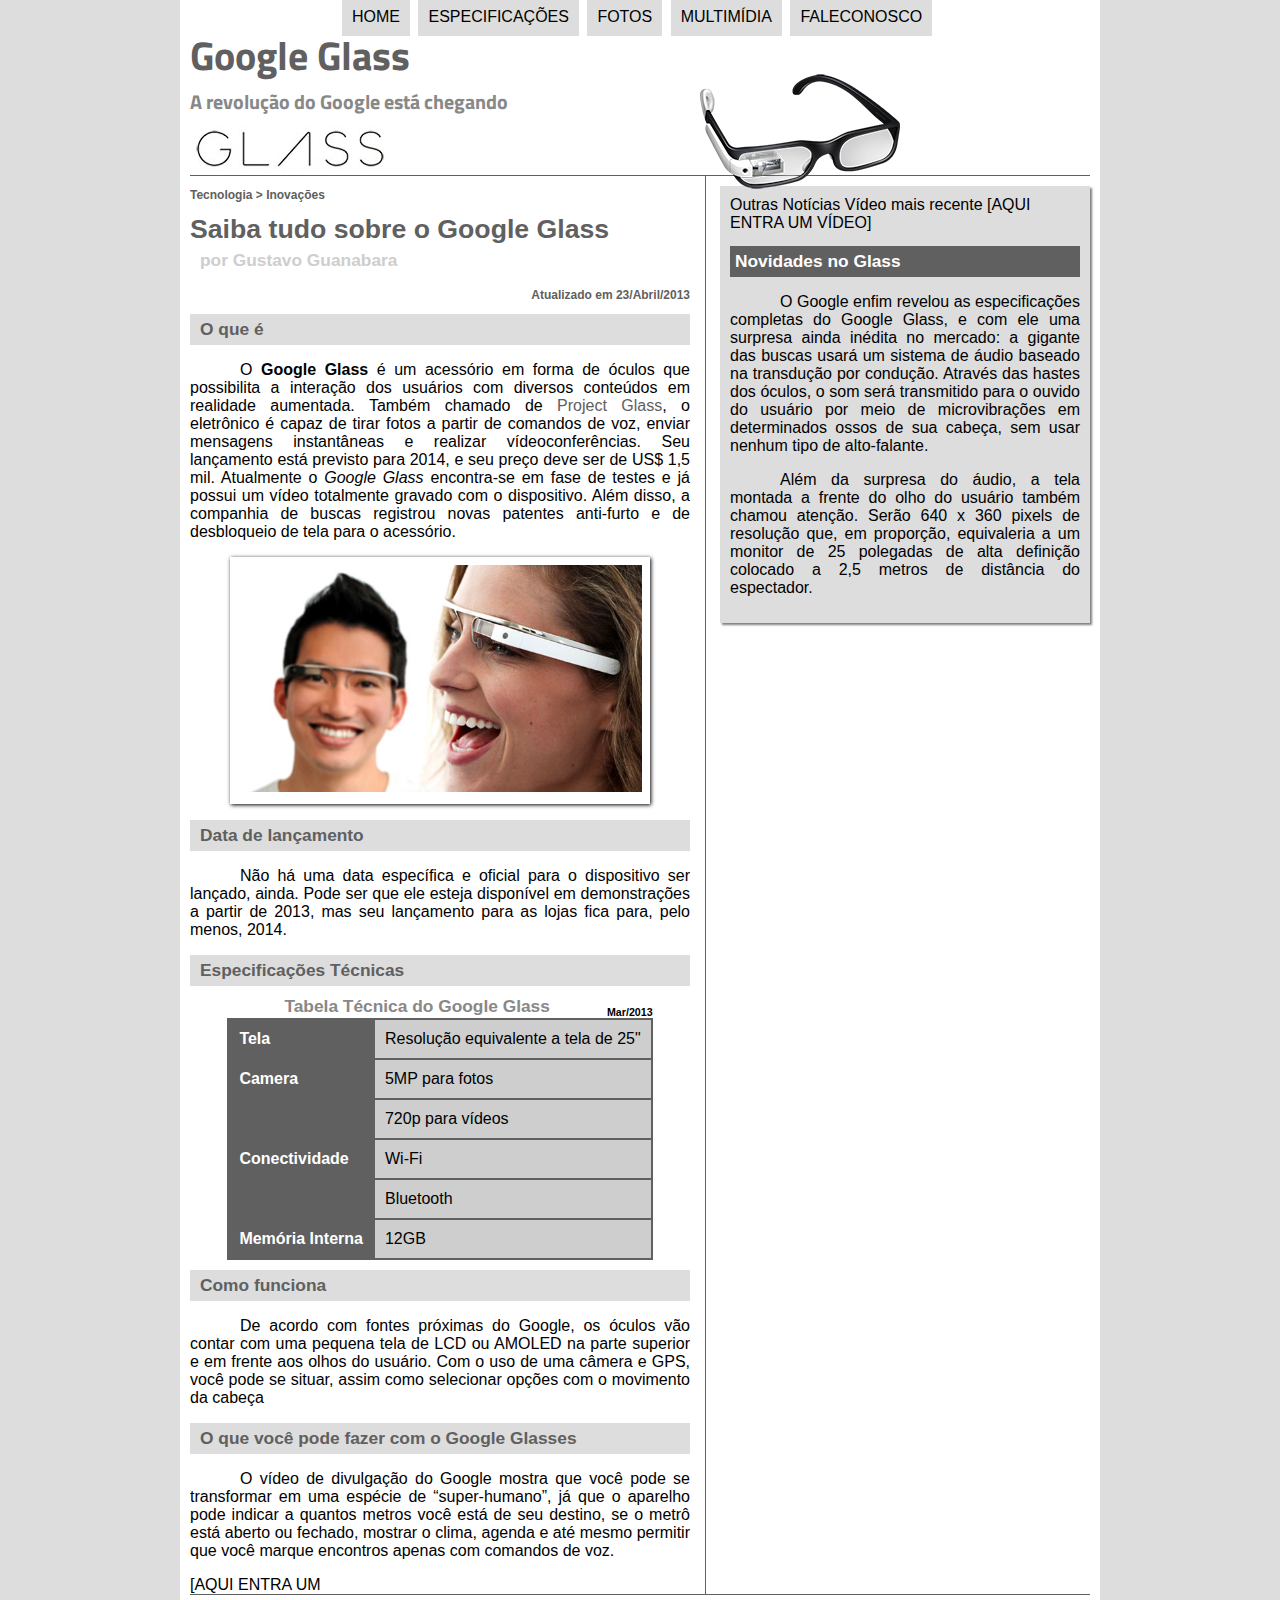
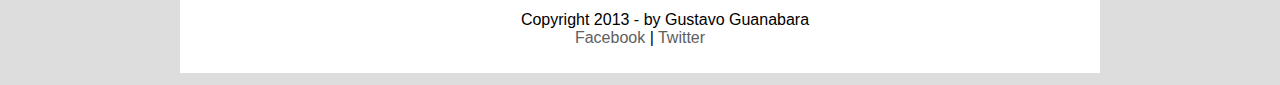
<file: index.html>
<!DOCTYPE html>
<html lang="pt-br">

<head>
  <meta charset="UTF-8"/>
  <title>Tudo sobre Google Glass</title>
<link rel="stylesheet" href="_css/estilo.css"/>

</head>
<script src="_javascript/funcoes.js"></script>


<body>

<div id="interface">
    <header  id="cabecalho">
    <hgroup>
    <h1>Google Glass</h1>
    <h2>A revolução do Google está chegando</h2>
    </hgroup>


    <img id="icone" src="_imagens/glass-oculos-preto-peq.png"/>
 <nav id="menu">
 <h1>Menu Principal</h1>
  <ul type="disc">
  <li onmouseover="mudaFoto('_imagens/home.png')" onmouseout="mudaFoto('_imagens/glass-oculos-preto-peq.png')"><a href="index.html">Home</a></li>
  <li onmouseover="mudaFoto('_imagens/especificacoes.png')" onmouseout="mudaFoto('_imagens/glass-oculos-preto-peq.png')"><a href="specs.html">Especificações</a></li>
  <li onmouseover="mudaFoto('_imagens/fotos.png')" onmouseout="mudaFoto('_imagens/glass-oculos-preto-peq.png')"><a href="fotos.html">Fotos</a></li>
  <li onmouseover="mudaFoto('_imagens/multimidia.png')" onmouseout="mudaFoto('_imagens/glass-oculos-preto-peq.png')"><a href="multimidia.html">Multimídia</a></li>
  <li onmouseover="mudaFoto('_imagens/contato.png')" onmouseout="mudaFoto('_imagens/glass-oculos-preto-peq.png')"><a href="fale-conosco.html">Faleconosco</a></li>
  </ul>
 </nav>
    </header>
    <section id="corpo">
        <article id="noticia-primcipal">
    <header id="cabecalho-artigo">
    <hgroup>
    <h3>Tecnologia > Inovações</h3>
    <h1>Saiba tudo sobre o Google Glass</h1>
    <h2>por Gustavo Guanabara</h2>
    <h3 class="direita">Atualizado em 23/Abril/2013</h3>
    </hgroup>
    </header>
    <h2>O que é</h2>
    <p>O <span style="font-weight:900;">Google Glass</span> é um acessório em forma de óculos que possibilita a interação dos usuários com diversos conteúdos em realidade aumentada. Também chamado de <a href="https://www.google.com/glass/start/" target="_blank">Project Glass</a>, o eletrônico é capaz de tirar fotos a partir de comandos de voz, enviar mensagens instantâneas e realizar vídeo&shy;con&shy;ferên&shy;cias. Seu lançamento está previsto para 2014, e seu preço deve ser de US$ 1,5 mil. Atualmente o <em>Google Glass</em> encontra-se em fase de testes e já possui um vídeo totalmente gravado com o dispositivo. Além disso, a companhia de buscas registrou novas patentes anti-furto e de desbloqueio de tela para o acessório.</p>

<figure class="foto-legenda">
 <img src="_imagens/glass-quadro-homem-mulher.jpg"/>
   <figcaption>
       <h3>Google Glass</h3>
       <p>Uma nova maneira de ver o mundo.</p>
   </figcaption>
</figure>
    <h2>Data de lançamento</h2>
    <p>Não há uma data específica e oficial para o dispositivo ser lançado, ainda. Pode ser que ele esteja disponível em demonstrações a partir de 2013, mas seu lançamento para as lojas fica para, pelo menos, 2014.</p>

    <h2>Especificações Técnicas</h2>


<table id="tabelaspec">
    <caption>Tabela Técnica do Google Glass <span>Mar/2013</span></caption>
    <tr><td class="ce">Tela</td><td class="cd">Resolução equivalente a tela de 25"</td></tr>
    <tr><td rowspan="2"class="ce">Camera</td><td class="cd">5MP para fotos</td></tr>
    <tr><td class="cd">720p para vídeos</td></tr>
    <tr><td rowspan="2" class="ce">Conectividade</td><td class="cd">Wi-Fi</td></tr>
    <tr><td class="cd">Bluetooth</td></tr>
    <tr><td class="ce">Memória Interna</td><td class="cd">12GB</td></tr>
</table>
    <h2>Como funciona</h2>
    <p>De acordo com fontes próximas do Google, os óculos vão contar com uma pequena tela de LCD ou AMOLED na parte superior e em frente aos olhos do usuário. Com o uso de uma câmera e GPS, você pode se situar, assim como selecionar opções com o movimento da cabeça</p>

<h2>O que você pode fazer com o Google Glasses</h2>
    <p>O vídeo de divulgação do Google mostra que você pode se transformar em uma espécie de “super-&shy;humano”, já que o aparelho pode indicar a quantos metros você está de seu destino, se o metrô está aberto ou fechado, mostrar o clima, agenda e até mesmo permitir que você marque encontros apenas com comandos de voz.</p>

[AQUI ENTRA UM
        </article>
    </section>
    <aside id="lateral">
Outras Notícias
Vídeo mais recente

[AQUI ENTRA UM VÍDEO]

    <h2>Novidades no Glass</h2>
    <p>O Google enfim revelou as especificações completas do Google Glass, e com ele uma surpresa ainda inédita no mercado: a gigante das buscas usará um sistema de áudio baseado na transdução por condução. Através das hastes dos óculos, o som será transmitido para o ouvido do usuário por meio de microvibrações em determinados ossos de sua cabeça, sem usar nenhum tipo de alto-falante.</p>

    <p>Além da surpresa do áudio, a tela montada a frente do olho do usuário também chamou atenção. Serão 640 x 360 pixels de resolução que, em proporção, equivaleria a um monitor de 25 polegadas de alta definição colocado a 2,5 metros de distância do espectador.</p>
    </aside>
    <footer id="rodape">
<p>Copyright 2013 - by Gustavo Guanabara<br/>
    <a href="http://facebook.com/cursoemvideo" target="_blank">Facebook</a> |
    <a href="http://twitter.com/cursoemvideos" target="_blank">Twitter</a></p>
    </footer>
</div>
</body>
</html>
</file>
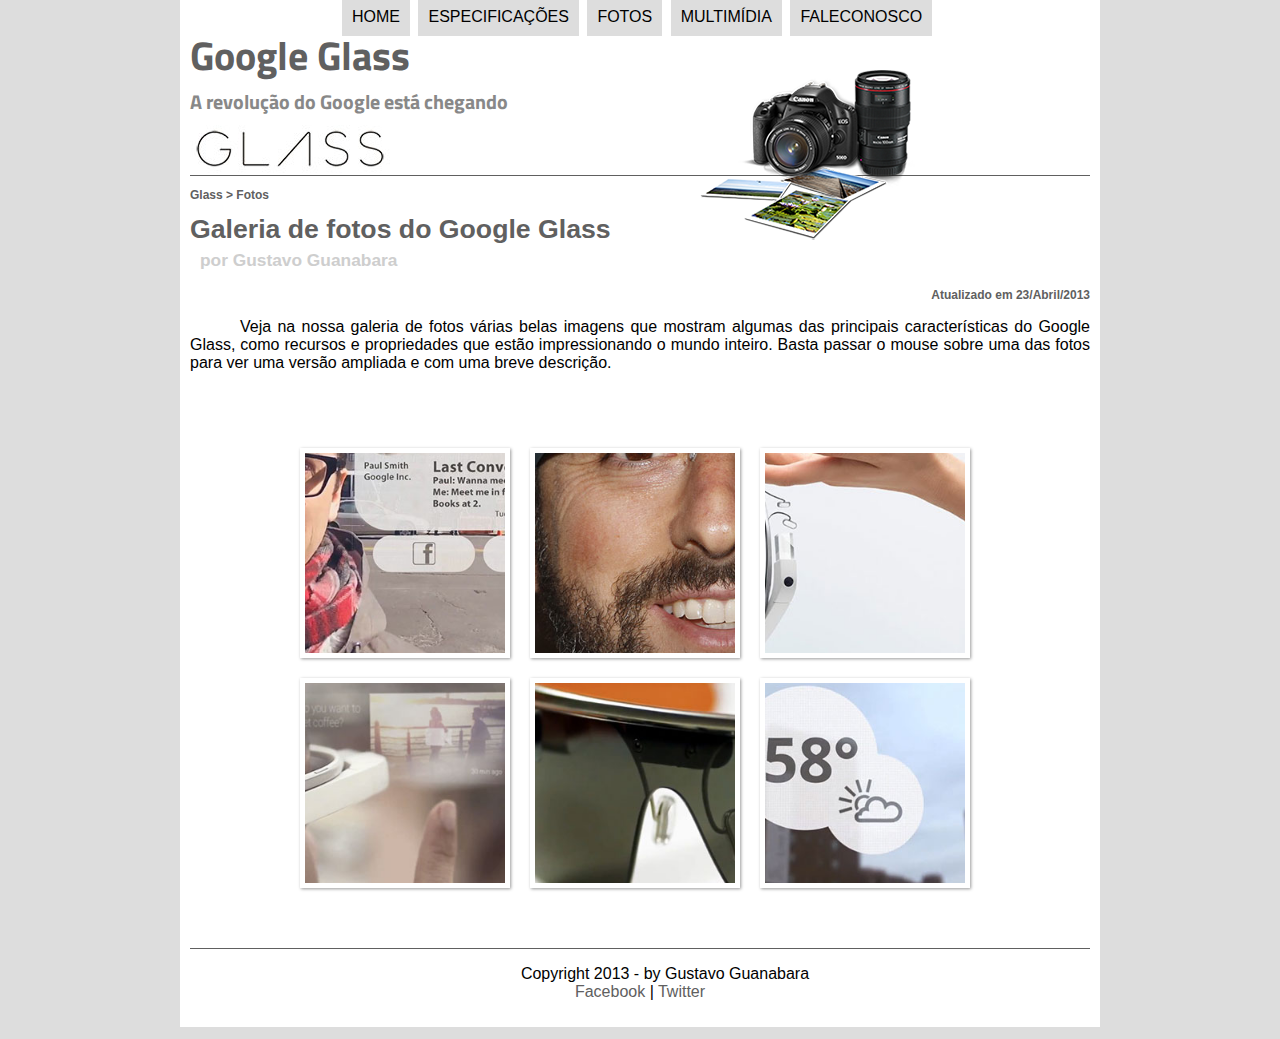
<file: fotos.html>
<!DOCTYPE html>
<html lang="pt-br">
<head>
    <meta charset="UTF-8"/>
    <title>Tudo sobre Google Glass</title>
    <link rel="stylesheet" href="_css/estilo.css"/>
    <link rel="stylesheet" href="_css/fotos.css"/>
</head>
<script src="_javascript/funcoes.js"></script>
<body>
<div id="interface">
    <header  id="cabecalho">
        <hgroup>
            <h1>Google Glass</h1>
            <h2>A revolução do Google está chegando</h2>
        </hgroup>
        <img id="icone" src="_imagens/fotos.png"/>
        <nav id="menu">
            <h1>Menu Principal</h1>
            <ul type="disc">
                <li onmouseover="mudaFoto('_imagens/home.png')" onmouseout="mudaFoto('_imagens/fotos.png')"><a href="index.html">Home</a></li>
                <li onmouseover="mudaFoto('_imagens/especificacoes.png')" onmouseout="mudaFoto('_imagens/fotos.png')"><a href="specs.html">Especificações</a></li>
                <li onmouseover="mudaFoto('_imagens/fotos.png')" onmouseout="mudaFoto('_imagens/fotos.png')"><a href="fotos.html">Fotos</a></li>
                <li onmouseover="mudaFoto('_imagens/multimidia.png')" onmouseout="mudaFoto('_imagens/fotos.png')"><a href="multimidia.html">Multimídia</a></li>
                <li onmouseover="mudaFoto('_imagens/contato.png')" onmouseout="mudaFoto('_imagens/fotos.png')"><a href="fale-conosco.html">Faleconosco</a></li>
            </ul>
        </nav>
    </header>
    <section id="corpo-full">

        <article id="noticia-primcipal">
            <header id="cabecalho-artigo">
                <hgroup>
                    <h3>Glass > Fotos</h3>
                    <h1>Galeria de fotos do Google Glass</h1>
                    <h2>por Gustavo Guanabara</h2>
                    <h3 class="direita">Atualizado em 23/Abril/2013</h3>
                </hgroup>
            </header>


<p>Veja na nossa galeria de fotos várias belas imagens que mostram algumas das principais características do Google Glass, como recursos e propriedades que estão impressionando o mundo inteiro. Basta passar o mouse sobre uma das fotos para ver uma versão ampliada e com uma breve descrição.</p>

            <ul id="album-fotos">
                <li id="foto01"><span>Agenda e lembretes</span></li>
                <li id="foto02"><span>Sergey Brin usando o Glass</span></li>
                <li id="foto03"><span>Leve e compacto</span></li>
                <li id="foto04"><span>Sensação de uma tela de 50"</span></li>
                <li id="foto05"><span>Vários tipos de lente</span></li>
                <li id="foto06"><span>Informações importantes</span></li>
            </ul>

        </article>
    </section>
    <footer id="rodape">
        <p>Copyright 2013 - by Gustavo Guanabara<br/>
            <a href="http://facebook.com/cursoemvideo" target="_blank">Facebook</a> |
            <a href="http://twitter.com/cursoemvideos" target="_blank">Twitter</a></p>
    </footer>
</div>
</body>
</html>
</file>
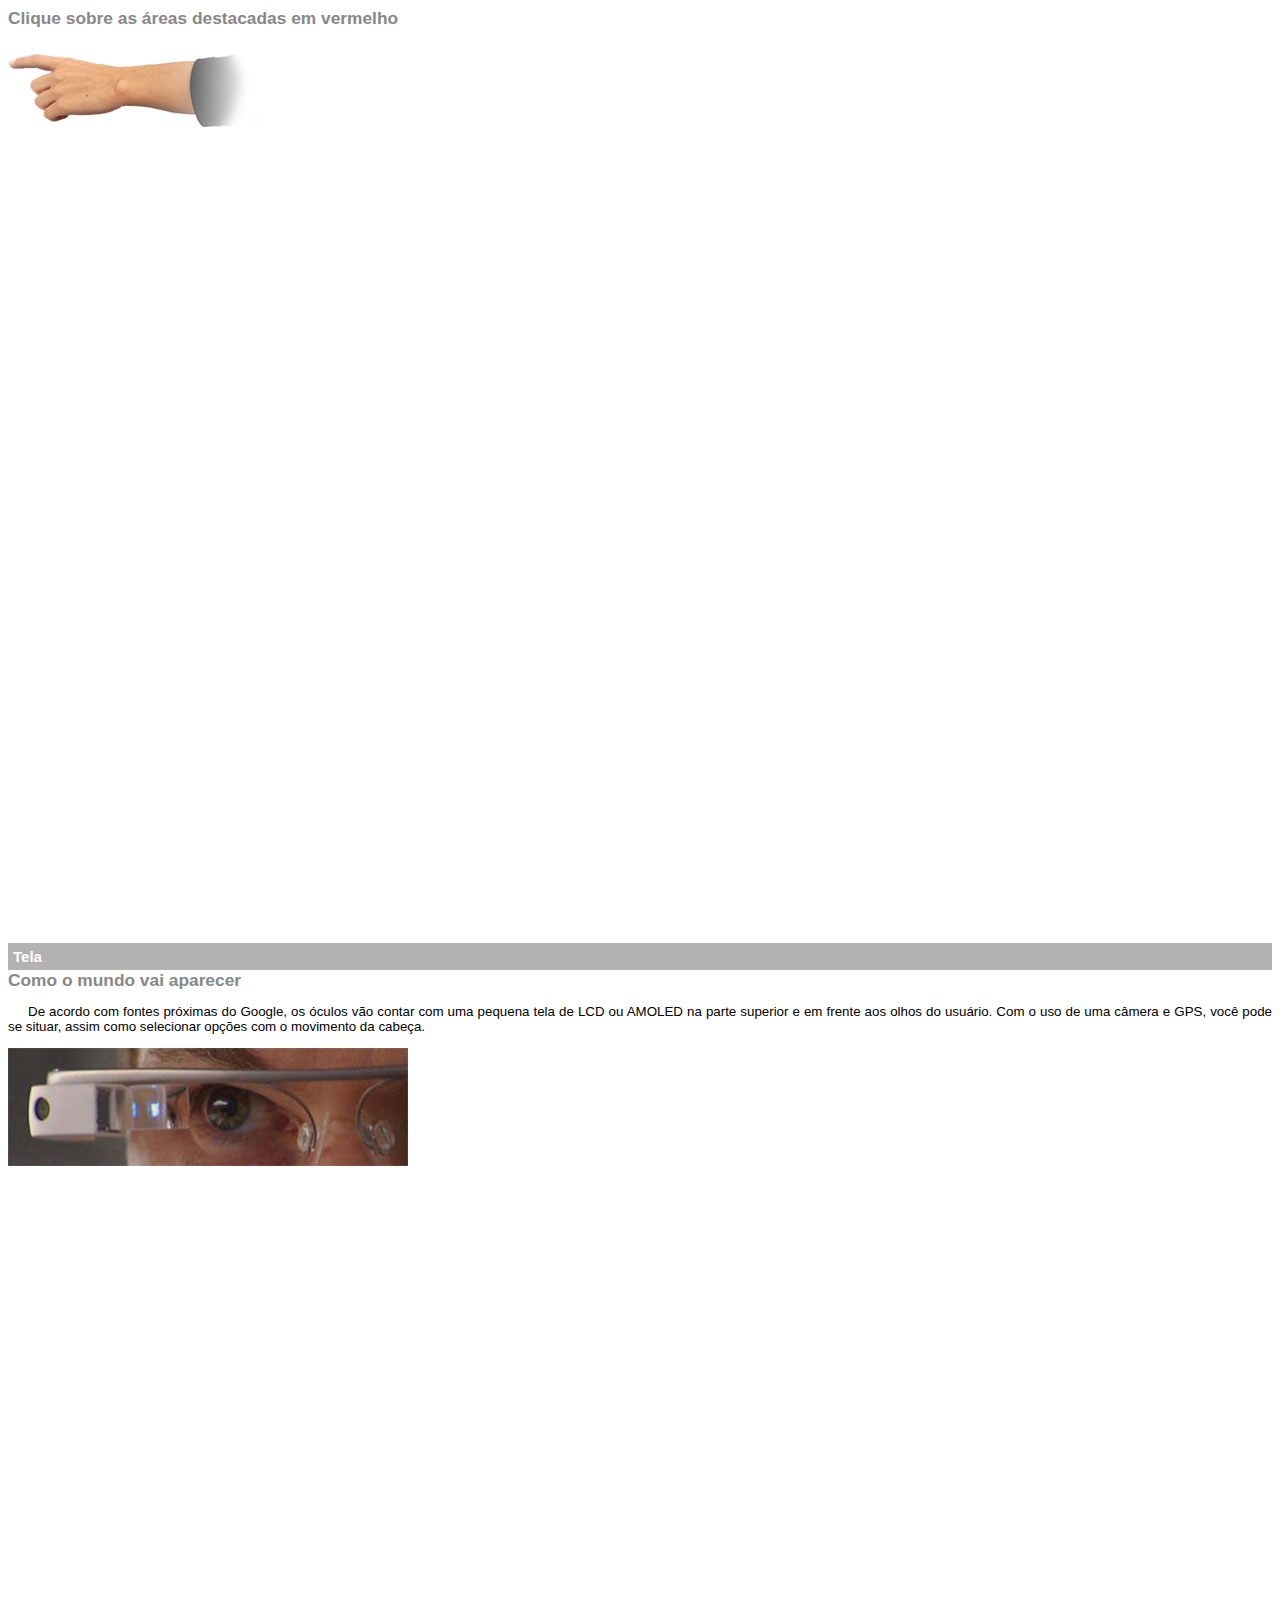
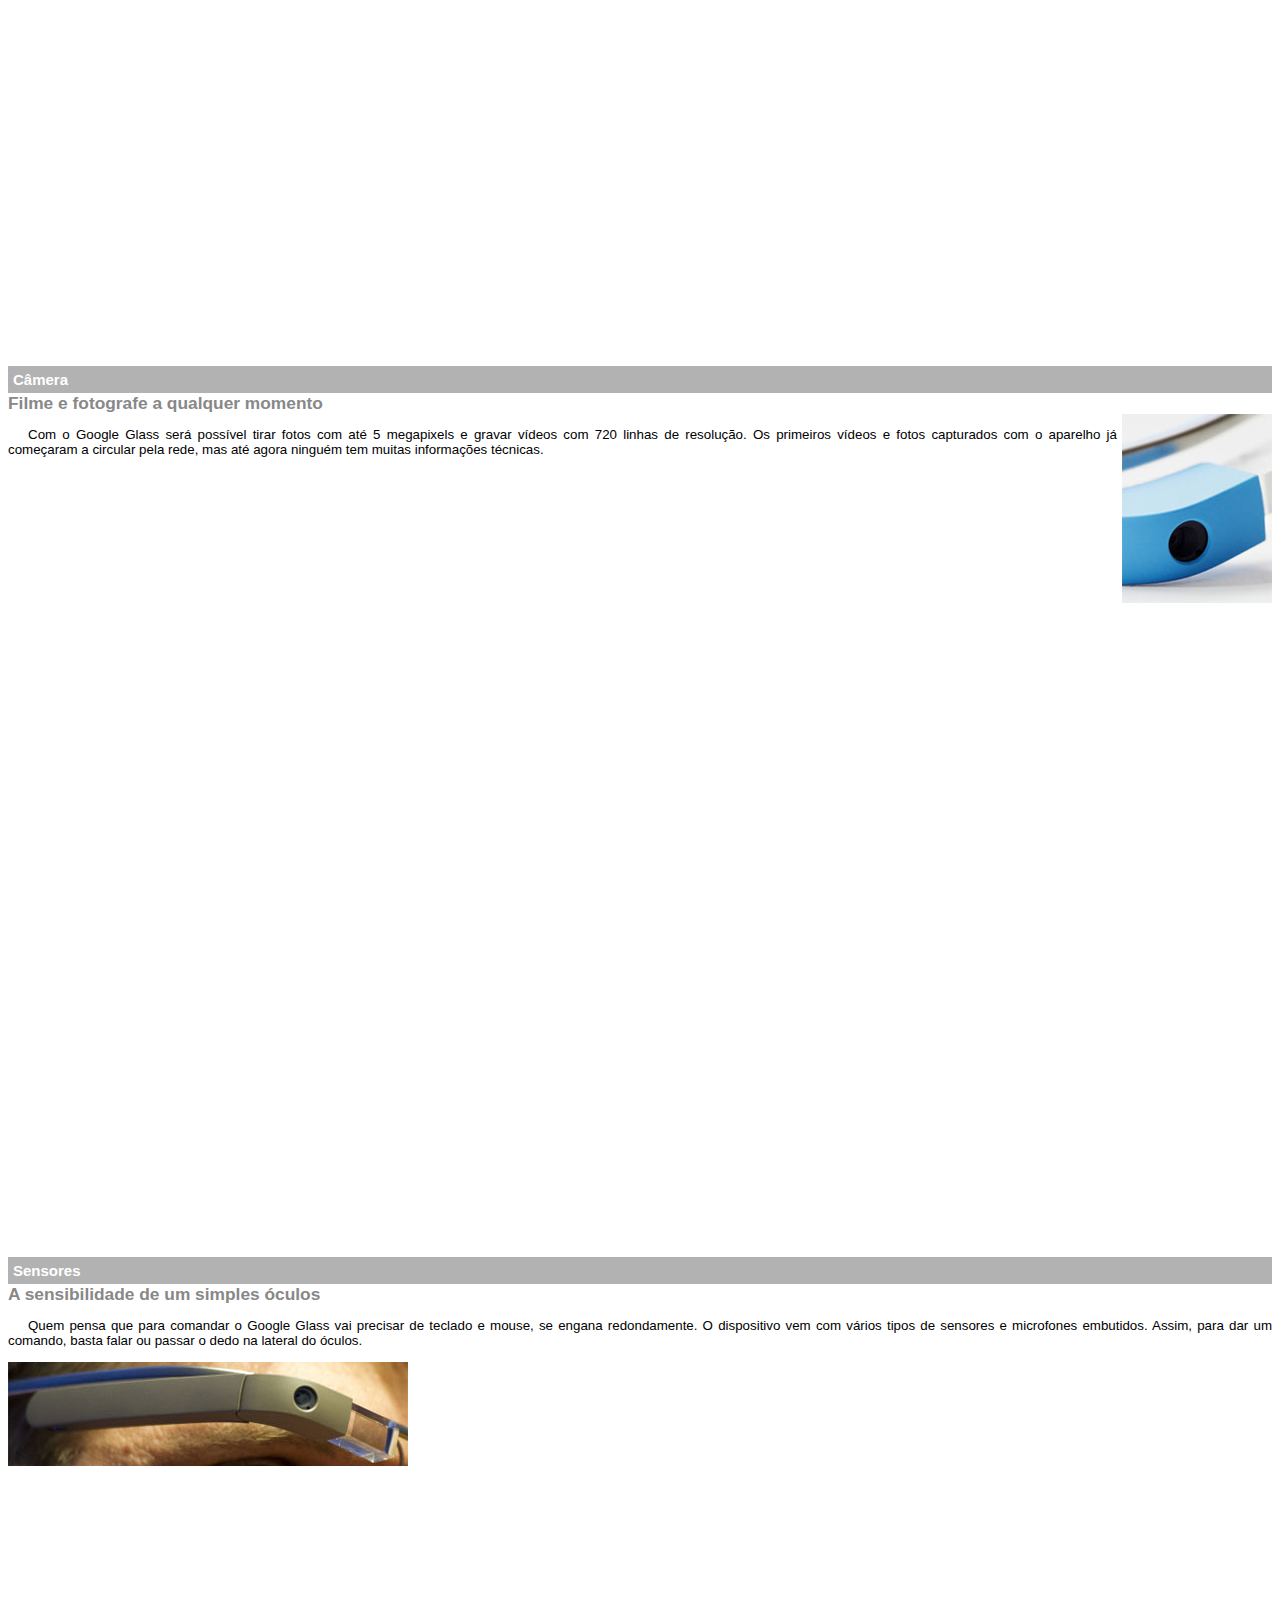
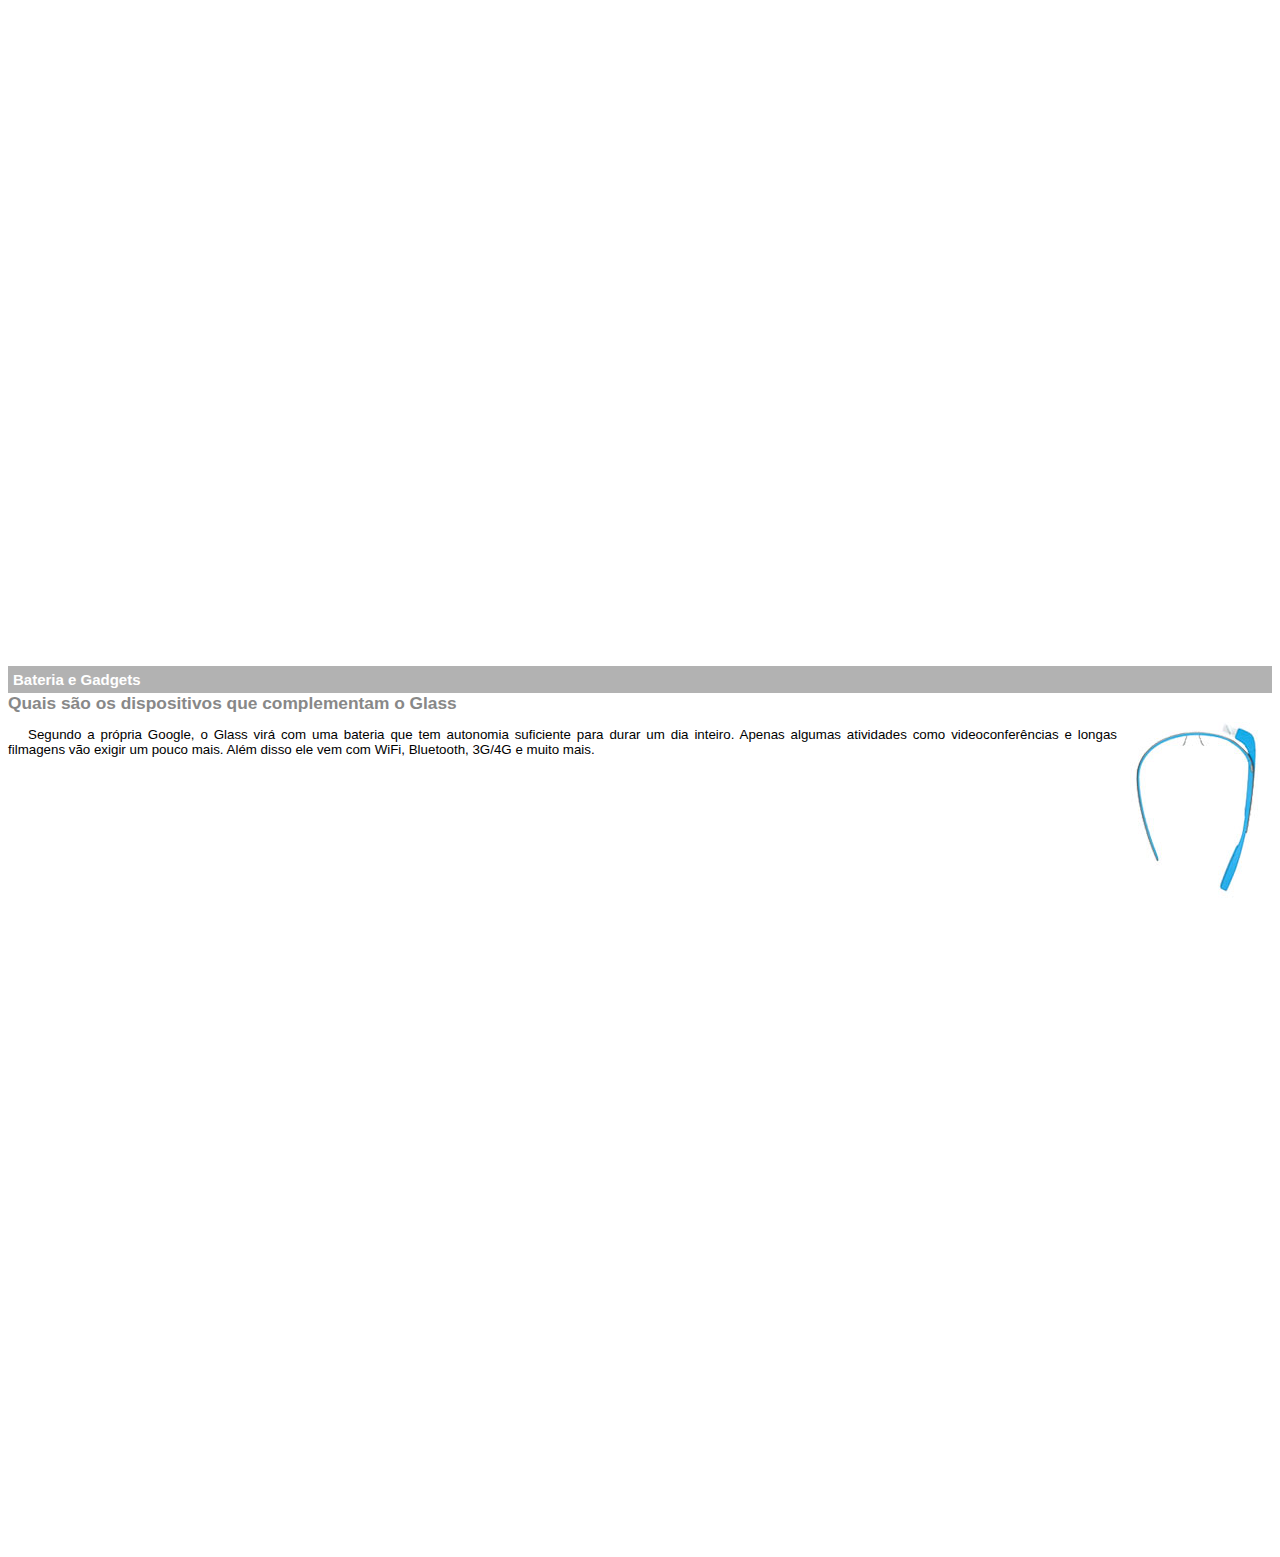
<file: google-glass.html>
<!DOCTYPE hmtl>

<html>
<head>
  <meta charset="UTF-8"/>
  <title>Informações sobre Google Glass</title>
  <style>
    body{
        font-family: Arial, sans-serif;
        font-size: 10pt;
    }
    p{
        text-align: justify;
        text-indent: 20px;
    }
    article h1{
        font-size: 15px;
        color: white;
        background-color:rgba(0,0,0,.3);
        padding: 5px;
        margin: 0px;

    }
    article h2{
        font-size: 13pt;
        color: #888888;
        margin: 0px;
    }
    article {
        margin-bottom: 800px;
    }
    img.img-dir{
        display: block;
        float: right;
        margin-left: 5px;
    }

  </style>
</head>


<body>

<article id="topo">
    <header>
        <h2>Clique sobre as áreas destacadas em vermelho</h2>
    </header>
    <img src="_imagens/mao.png" alt="Mão apontando para a esquerda">
</article>

<article id="tela">
    <header>
        <h1>Tela</h1>
        <h2>Como o mundo vai aparecer</h2>
    </header>
  <p>  De acordo com fontes próximas do Google, os óculos vão contar com uma pequena tela de LCD ou AMOLED na parte
    superior e em frente aos olhos do usuário. Com o uso de uma câmera e GPS, você pode se situar, assim como selecionar
    opções com o movimento da cabeça.</p>
    <img src="_imagens/det-tela.jpg"alt ="Tela do Google Glass">
</article>

<article id="camera">
    <header>
        <h1>Câmera</h1>
        <h2>Filme e fotografe a qualquer momento</h2>
    </header>
    <img src="_imagens/det-camera.jpg" class="img-dir" alt="Câmera do Google Glass">
    <p>Com o Google Glass será possível tirar fotos com até 5 megapixels e gravar vídeos com 720 linhas de resolução. Os
    primeiros vídeos e fotos capturados com o aparelho já começaram a circular pela rede, mas até agora ninguém tem
        muitas informações técnicas.</p>
</article>

<article id="sensores">
    <header>
        <h1>Sensores</h1>
        <h2>A sensibilidade de um simples óculos</h2>
    </header>
    <p>Quem pensa que para comandar o Google Glass vai precisar de teclado e mouse, se engana redondamente. O dispositivo
    vem com vários tipos de sensores e microfones embutidos. Assim, para dar um comando, basta falar ou passar o dedo na
        lateral do óculos.</p>
    <img src="_imagens/det-touch.jpg" alt="Sensores do Google Glass">
</article>

<article id="bateria">
    <header>
        <h1>Bateria e Gadgets</h1>
        <h2>Quais são os dispositivos que complementam o Glass</h2>
    </header>
    <img src="_imagens/det-bateria.jpg" class="img-dir" alt="Bateria e Gadgets do Google Glass">
    <p>Segundo a própria Google, o Glass virá com uma bateria que tem autonomia suficiente para durar um dia inteiro.
    Apenas algumas atividades como videoconferências e longas filmagens vão exigir um pouco mais. Além disso ele vem com
        WiFi, Bluetooth, 3G/4G e muito mais.</p>
</article>
</body>
</html>
</file>
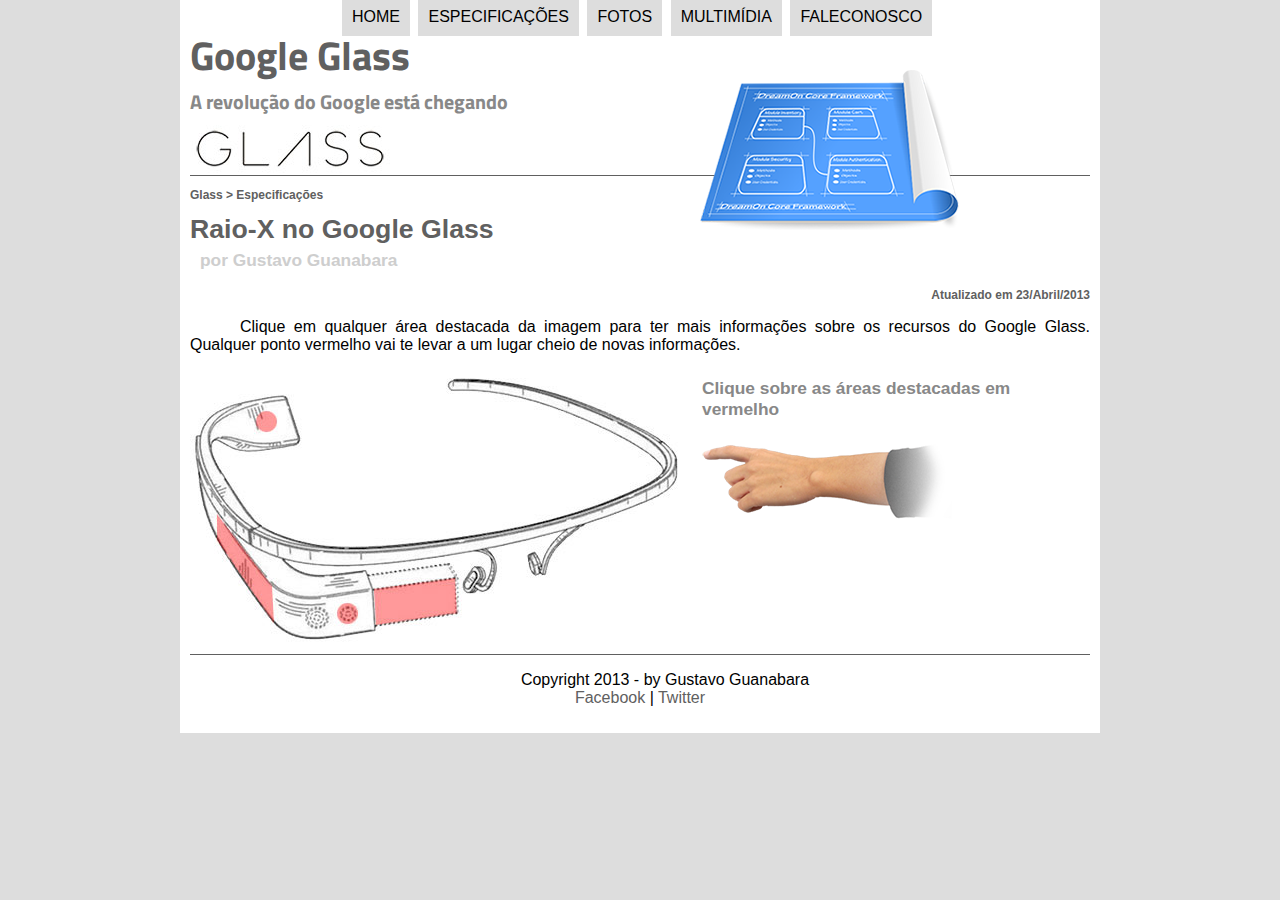
<file: specs.html>
<!DOCTYPE html>
<html lang="pt-br">
<head>
    <meta charset="UTF-8"/>
    <title>Tudo sobre Google Glass</title>
    <link rel="stylesheet" href="_css/estilo.css"/>
    <link rel="stylesheet" href="_css/specs.css"/>
</head>
<script src="_javascript/funcoes.js"></script>
<body>
<div id="interface">
    <header  id="cabecalho">
        <hgroup>
            <h1>Google Glass</h1>
            <h2>A revolução do Google está chegando</h2>
        </hgroup>
        <img id="icone" src="_imagens/especificacoes.png"/>
        <nav id="menu">
            <h1>Menu Principal</h1>
            <ul type="disc">
                <li onmouseover="mudaFoto('_imagens/home.png')" onmouseout="mudaFoto('_imagens/especificacoes.png')"><a href="index.html">Home</a></li>
                <li onmouseover="mudaFoto('_imagens/especificacoes.png')" onmouseout="mudaFoto('_imagens/especificacoes.png')"><a href="specs.html">Especificações</a></li>
                <li onmouseover="mudaFoto('_imagens/fotos.png')" onmouseout="mudaFoto('_imagens/especificacoes.png')"><a href="fotos.html">Fotos</a></li>
                <li onmouseover="mudaFoto('_imagens/multimidia.png')" onmouseout="mudaFoto('_imagens/especificacoes.png')"><a href="multimidia.html">Multimídia</a></li>
                <li onmouseover="mudaFoto('_imagens/contato.png')" onmouseout="mudaFoto('_imagens/especificacoes.png')"><a href="fale-conosco.html">Faleconosco</a></li>
            </ul>
        </nav>
    </header>
    <section id="corpo-full">

        <article id="noticia-primcipal">
            <header id="cabecalho-artigo">
                <hgroup>
                    <h3>Glass > Especificações</h3>
                    <h1>Raio-X no Google Glass</h1>
                    <h2>por Gustavo Guanabara</h2>
                    <h3 class="direita">Atualizado em 23/Abril/2013</h3>
                </hgroup>
            </header>
       <p>Clique em qualquer área destacada da imagem para ter mais informações sobre os recursos do Google Glass.
           Qualquer ponto vermelho vai te levar a um lugar cheio de novas informações.</p>
        <section id="conteudo">
         <img src="_imagens/glass-esquema-marcado.jpg" usemap="#meumapa">
          <map name="meumapa">
              <area shape="rect" coords="182,217,267,242" href="google-glass.html#tela" target="janela"/>
              <area shape="circle"coords="158,243,12"href="google-glass.html#camera" target="janela"/>
              <area shape="circle"coords="73,52,12"href="google-glass.html#bateria" target="janela"/>
              <area shape="poly"coords="28,143,83,216,84,249,27,169"href="google-glass.html#sensores" target="janela"/>
          </map>
         <iframe src="google-glass.html" name="janela" id="frame-spec"></iframe>
        </section>
        </article>
    </section>
    <footer id="rodape">
        <p>Copyright 2013 - by Gustavo Guanabara<br/>
            <a href="http://facebook.com/cursoemvideo" target="_blank">Facebook</a> |
            <a href="http://twitter.com/cursoemvideos" target="_blank">Twitter</a></p>
    </footer>
</div>
</body>
</html>
</file>
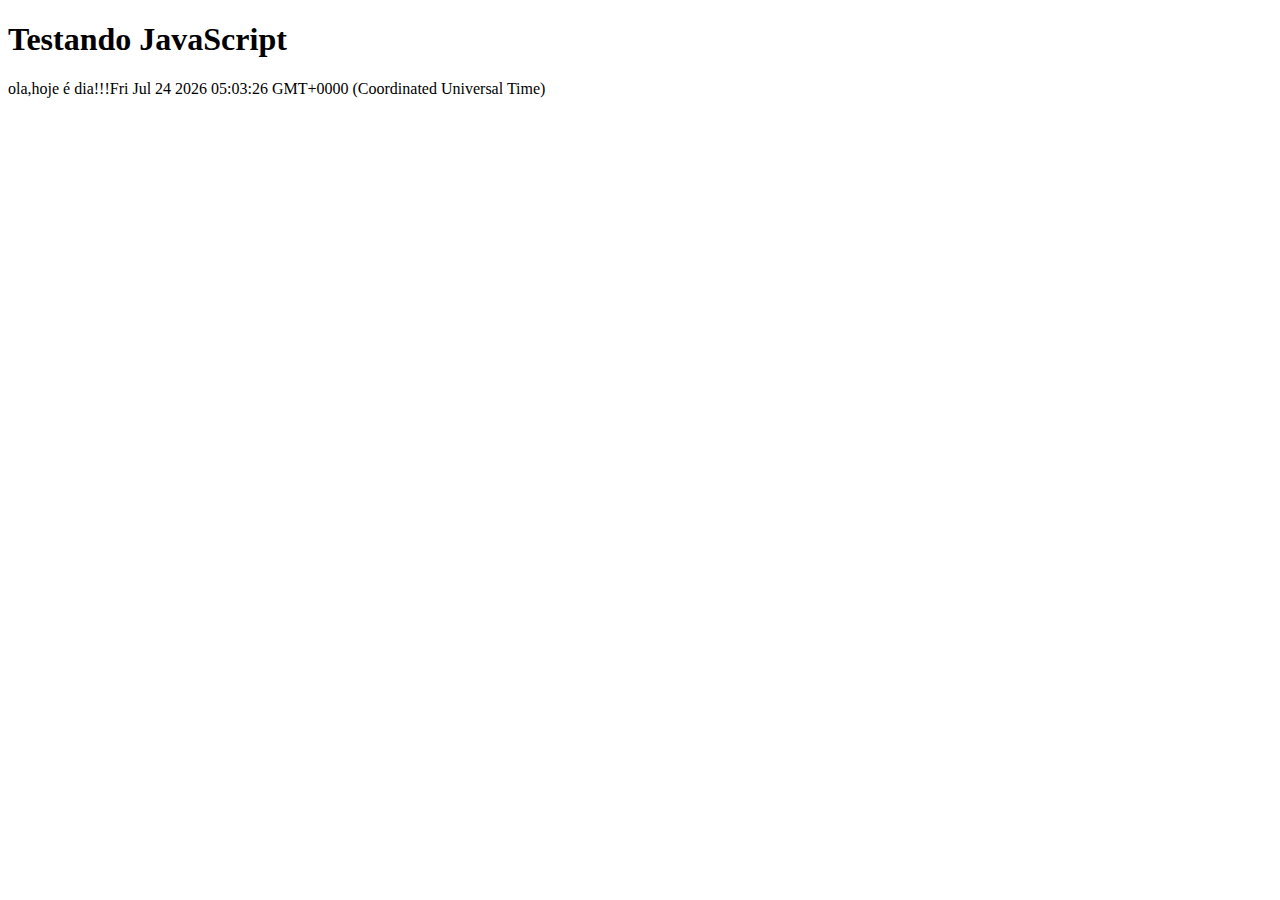
<file: testejs01.html>
<!DOCTYPE html>
<hmtl lang="pt-br">
    <head>
        <title>Teste JavaScript</title>
        <meta charSet="utf-8"/>
    </head>
    <body>
    <h1>Testando JavaScript</h1>
    <script>

       document.write("ola,hoje é dia!!!"+ Date());

    </script>
    </body>
</hmtl>
</file>
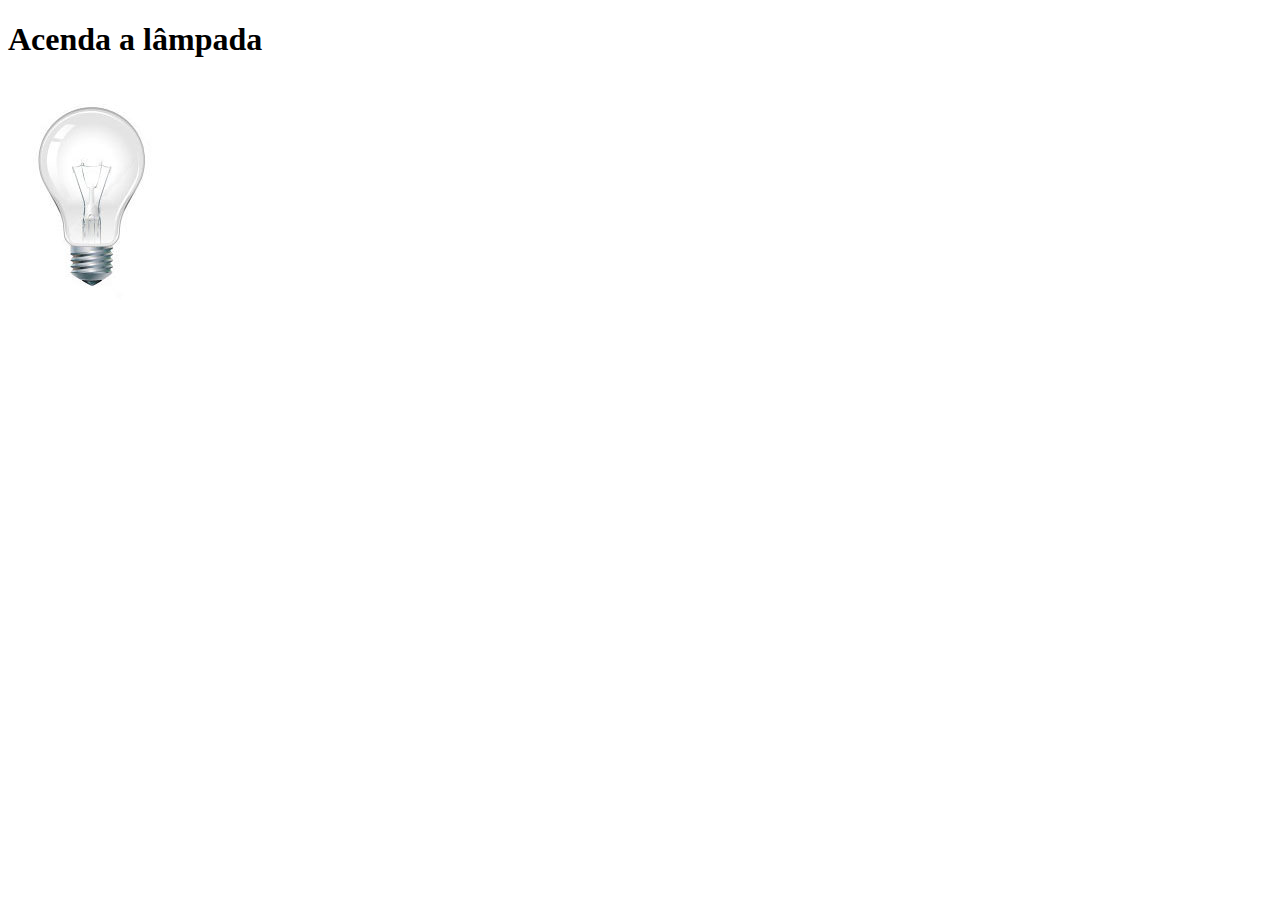
<file: testejs02.html>
<!DOCTYPE html>
<html lang="pt-br">
<head>
    <meta charset="UTF-8">
    <title>teste javascript</title>
    <script>
        function acendeLampada(){
            document.getElementById("luz").src="_imagens/lampada-acesa.jpg";
        }
        function apagaLampada(){
            document.getElementById("luz").src="_imagens/lampada-apagada.jpg";

        }
        function quebraLampada(){
            document.getElementById("luz").src="_imagens/lampada-quebrada.jpg";
        }
    </script>
</head>
<body>
   <h1>Acenda a lâmpada</h1>
   <img src="_imagens/lampada-apagada.jpg" id="luz" onmousemove="acendeLampada()" onmouseout="apagaLampada()" onclick="quebraLampada()"/>
</body>
</html>
</file>
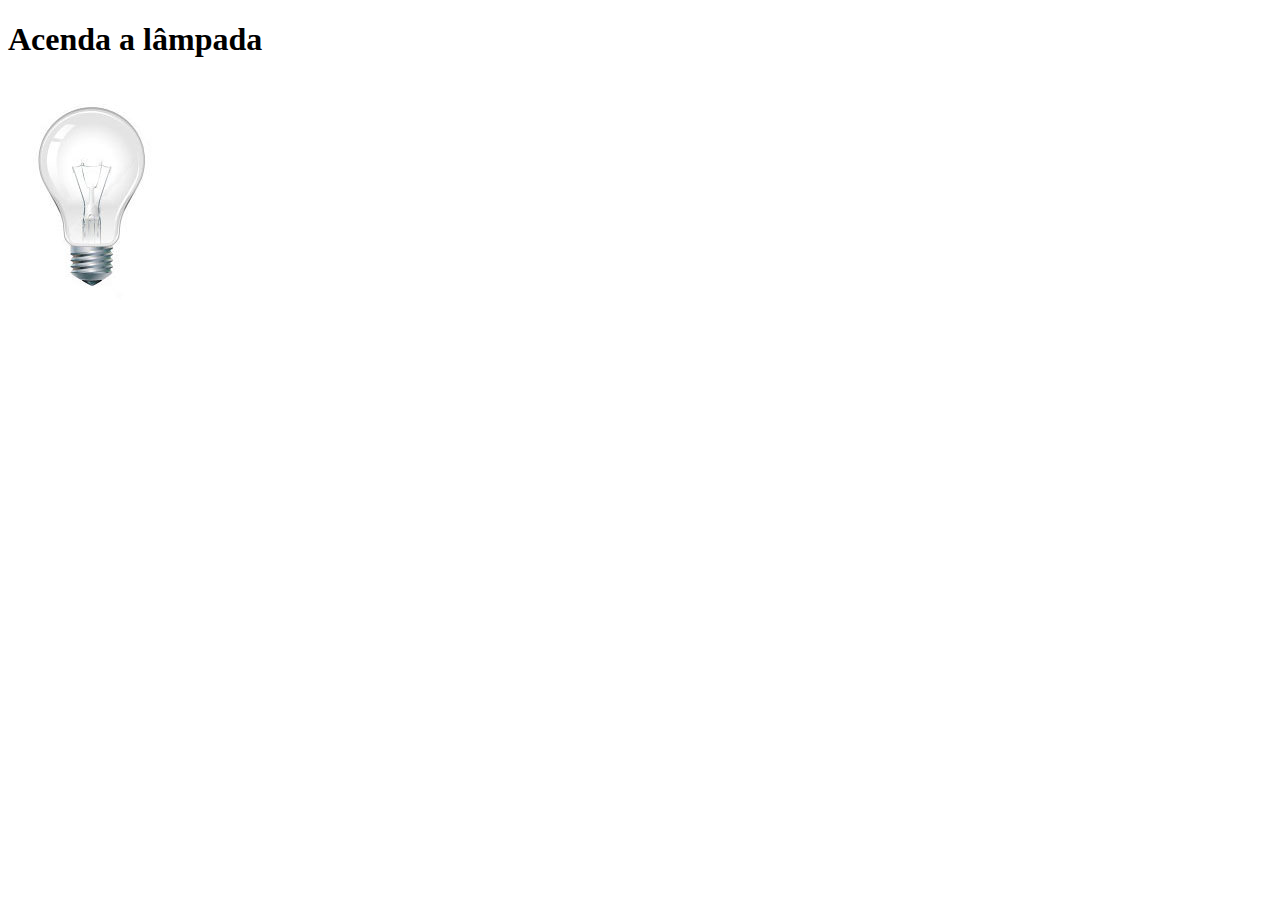
<file: testejs03.html>
<!DOCTYPE html>
<html lang="pt-br">
<head>
    <meta charset="UTF-8">
    <title>teste javascript</title>
    <script>
        var quebrada =false;
        function mudaLampada(tipo){


            if (!quebrada) {
                document.getElementById("luz").src ="_imagens/"+ tipo +".jpg";
                if(tipo == 'lampada-quebrada'){
                    quebrada=true;
                }
            }
        }

    </script>
</head>
<body>
   <h1>Acenda a lâmpada</h1>
   <img src="_imagens/lampada-apagada.jpg" id="luz" onmousemove="mudaLampada('lampada-acesa')" onmouseout="mudaLampada('lampada-apagada')" onclick="mudaLampada('lampada-quebrada')"/>
</body>
</html>
</file>
<file: _css/estilo.css>
@charset "UTF-8";
@import url('https://fonts.googleapis.com/css2?family=Titillium+Web&display=swap');


body{
    font-family: Arial, sans-serif;
    background-color:#dddddd;
    color: rgba(0,0,0,1);
}
div#interface{
    width: 900px;
    background-color: white;
    margin: -20px auto 0px auto ;
    box-shadow:0px 0px 0px rgba(0,0,0,.5) ;
    padding: 10px;

}

p {
    text-align:justify;
    text-indent: 50px;
}

a{
    color: #606060;
    text-decoration: none;
}
a:hover{
    text-decoration: underline;
}
header#cabecalho img#icone{
    position: absolute;
    left: 700px;
    top: 70px;
}
header#cabecalho{
    border-bottom:1px #606060 solid ;
    height: 150px;
    background:url("../_imagens/glass-logo-peq.jpg")no-repeat 0px 100px ;
}
header#cabecalho h1{
    font-family:'Titillium Web', sans-serif;

    font-size: 30pt;
    color:#606060;
    text-shadow: rgba(0,0,0,0.6);
    padding: 0px;
    margin-bottom: 0px;

}
header#cabecalho h2{
    font-family: 'Titillium Web', sans-serif;
    color: #888888;
    font-size: 15pt;
    padding: 0px;
    margin-top: 0px;
}


/* formatacao de imagens com legendas*/

figure.foto-legenda {
    position: relative;
    border: 8px solid white;
    box-shadow: 1px 1px 4px black;
}
figure.foto-legenda img{
    width: 100%;
    height: 100%;
}
figure.foto-legenda figcaption{
    opacity: 0;
    position: absolute;
    top: 0px;
    background-color: rgba(0,0,0,0.4);
    color: white;
    width: 100%;
    height: 100%;
    padding: 10px;
    box-sizing:border-box ;
    transition: opacity 1s;

}
figure.foto-legenda:hover figcaption{
    opacity: 1;
}
/*formatação do menu */

nav#menu{
    display:block ;
   text-align: left;
}

nav#menu ul {
    list-style: none;
    text-transform:uppercase;
    position: absolute;
    top:-20px;
    left: 300px;
}
nav#menu li{
    display:inline-block;
    background-color: #dddddd;
    padding: 10px;
    margin:2px;
    transition: background-color 1s;
}
nav#menu li:hover{
    background-color: #606060;
}

nav#menu h1{
    display: none;
}
nav#menu a{
    color:#000000;
    text-decoration: none;
}
nav#menu a:hover{
    color:white;
}
section#corpo{
    display:block;
    width: 500px;
    float: left;
    border-right:1px solid #606060 ;
    padding-right: 15px;
}

article#noticia-primcipal h2{
    font-size: 13pt;
    color: #606060;
    background-color:#dddddd;
    padding: 5px 0px 5px 10px;
    margin:10px 0px 10px 0px ;
}
header#cabecalho-artigo h1{
    font-family: FonteLogo,sans-serif;
    font-size:20pt;
    color: #606060;
    margin-bottom: 0px;
    margin-top: 0px;
}
.direita{
    text-align: right;
}



header#cabecalho-artigo h2{
    font-size: 13pt;
    color: #cecece;
    background-color: #ffffff;
    margin:0px ;


}
header#cabecalho-artigo h3{
   font-size: 12px;
    color: #606060;
}


table#tabelaspec{
    border: 1px solid #606060;
    border-spacing: 0px;
    margin-left: auto;
    margin-right: auto;
 }
table#tabelaspec td{
    border: 1px solid #606060;
    padding: 10px;
    vertical-align: middle;
}
table#tabelaspec td.ce{
    color: white;
    background-color: #606060;
    vertical-align: top;
    font-weight: bold;


}
table#tabelaspec td.cd {
    background-color: #cecece;

}

table#tabelaspec caption {
    color: #888888;
    font-size: 13pt;
    font-weight: bolder;
}
table#tabelaspec caption span{
   display: block;
   float: right;
   color: #000000;
   font-size: 8pt;
   margin-top: 10px;

}

aside#lateral{
    display: block;
    width: 350px;
    float: right;
    background-color: #dddddd;
    padding: 10px;
    margin-top:10px ;
    box-shadow:2px 2px 2px rgba(0,0,0,.5) ;
}
aside#lateral h1{
    font-family: "FonteLogo", sans-serif;
    font-size: 20pt;
    color: #606060;
    margin-top:0px ;
}
aside#lateral h2{
   background-color:#606060;
    font-size: 13pt;
    color: #ffffff;
    padding:5px ;
}

footer#rodape{
    clear: both;
    border-top: 1px solid #606060;
}
footer#rodape p{
    text-align: center;
}
</file>
<file: _css/fotos.css>
@charset "UTF-8";

ul#album-fotos{
    width: 700px;
    margin: 0 auto;
    padding: 50px;
    overflow: hidden;
    list-style: none;

}

ul#album-fotos li{
    float: left;
    width: 200px;
    height: 200px;
    margin: 10px;
    border: 5px solid #ffffff;
    background-color: white;
    box-shadow:1px 1px 3px rgba(0,0,0,.4) ;
    -webkit-transition:all .4s ease-in ;

}

ul#album-fotos li span {
    opacity: 0;
    color: white;
    text-shadow: 1px 1px 1px #000000;
    background-color: rgba(0,0,0,.3);
    font-size: 9pt;
    line-height: 370px;
    padding: 5px;
}
ul#album-fotos li:hover{
    -webkit-transform: scale(1.5);
}

ul#album-fotos li:hover span{
    opacity: 1;
}


ul#album-fotos li#foto01{
    background:url("../_imagens/galeria-01.jpg") no-repeat ;
    background-position: 50% 50%;
    background-size: 400px 400px;
    background-color: white;
}
ul#album-fotos li#foto01:hover{
    background-position: 0px 0px;
    background-size: 200px 200px;
}

ul#album-fotos li#foto02{
    background:url("../_imagens/galeria-02.jpg") no-repeat ;
    background-position: 50% 50%;
    background-size: 400px 400px;
    background-color: white;
}
ul#album-fotos li#foto02:hover{
    background-position: 0px 0px;
    background-size: 200px 200px;
}
ul#album-fotos li#foto03{
    background:url("../_imagens/galeria-03.jpg") no-repeat ;
    background-position: 50% 50%;
    background-size: 400px 400px;
    background-color: white;
}
ul#album-fotos li#foto03:hover{
    background-position: 0px 0px;
    background-size: 200px 200px;
}
ul#album-fotos li#foto04{
    background:url("../_imagens/galeria-04.jpg") no-repeat ;
    background-position: 50% 50%;
    background-size: 400px 400px;
    background-color: white;
}
ul#album-fotos li#foto04:hover{
    background-position: 0px 0px;
    background-size: 200px 200px;
}
ul#album-fotos li#foto05{
    background:url("../_imagens/galeria-05.jpg") no-repeat ;
    background-position: 50% 50%;
    background-size: 400px 400px;
    background-color: white;
}
ul#album-fotos li#foto05:hover{
    background-position: 0px 0px;
    background-size: 200px 200px;
}
ul#album-fotos li#foto06{
    background:url("../_imagens/galeria-06.jpg") no-repeat ;
    background-position: 50% 50%;
    background-size: 400px 400px;
    background-color: white;
}
ul#album-fotos li#foto06:hover{
    background-position: 0px 0px;
    background-size: 200px 200px;
}
</file>
<file: _css/specs.css>
@charset "UTF-8";

section#conteudo{
    width: 1000px;
    margin: auto;
}
iframe#frame-spec{
    width:400px ;
    height: 280px;
    border: none;
    overflow: hidden;
}
iframe#frame-spec::-webkit-scrollbar{
    display: none;
}
</file>
